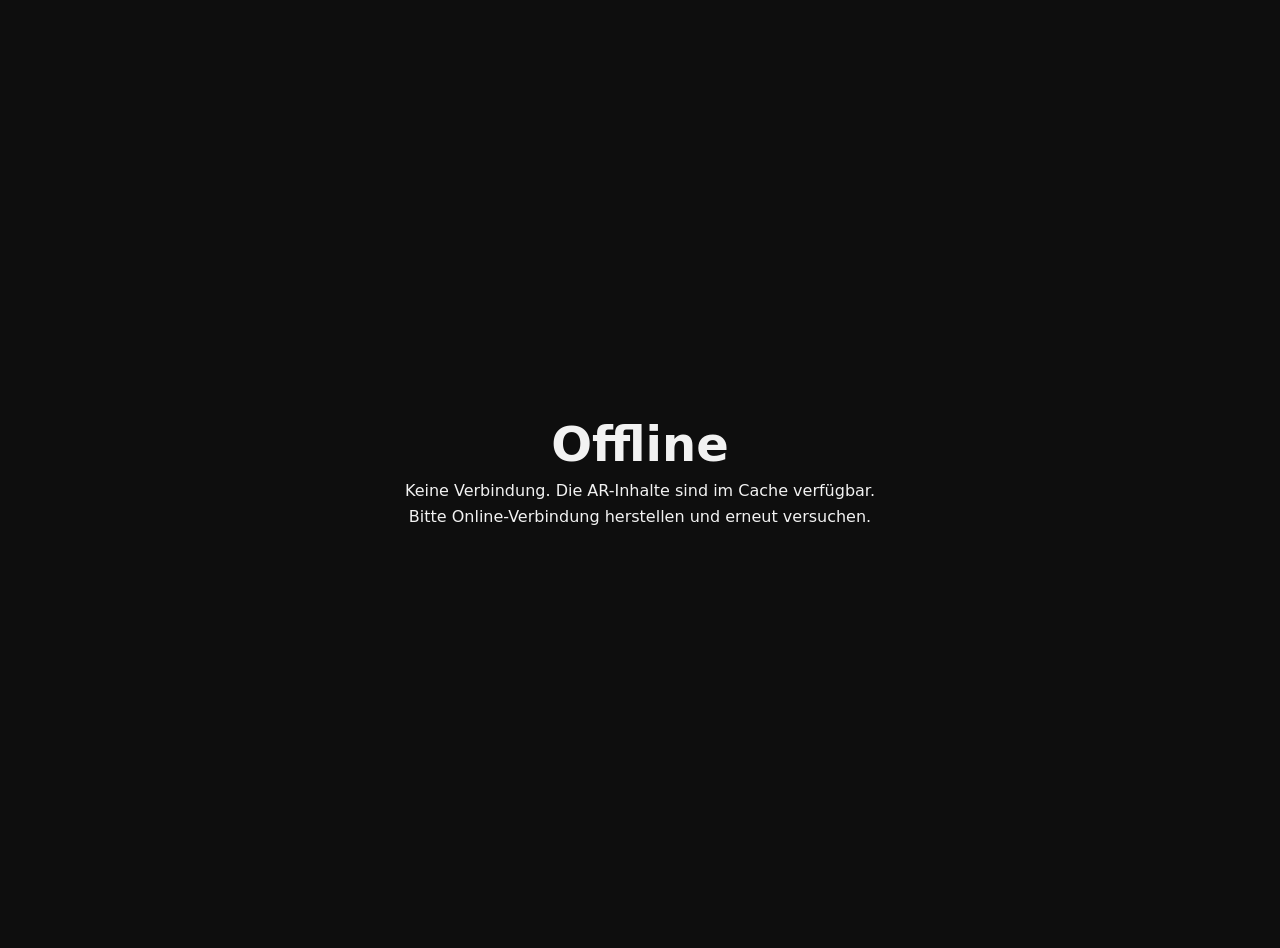
<file: docs/offline.html>
<!DOCTYPE html>
<html lang="de">

<head>
    <meta charset="utf-8">
    <title>Offline</title>
    <meta name="viewport" content="width=device-width, initial-scale=1">
    <style>
        body {
            margin: 0;
            min-height: 100vh;
            display: grid;
            place-items: center;
            font-family: system-ui, sans-serif;
            background: #0e0e0e;
            color: #f2f2f2;
            text-align: center;
            padding: 1.5rem;
        }

        h1 {
            margin: 0 0 0.5rem;
            font-size: clamp(2rem, 5vw, 3rem);
        }

        p {
            margin: 0.25rem 0;
            line-height: 1.4;
        }
    </style>
</head>

<body>
    <main>
        <h1>Offline</h1>
        <p>Keine Verbindung. Die AR-Inhalte sind im Cache verfügbar.</p>
        <p>Bitte Online-Verbindung herstellen und erneut versuchen.</p>
    </main>
</body>

</html>
</file>
